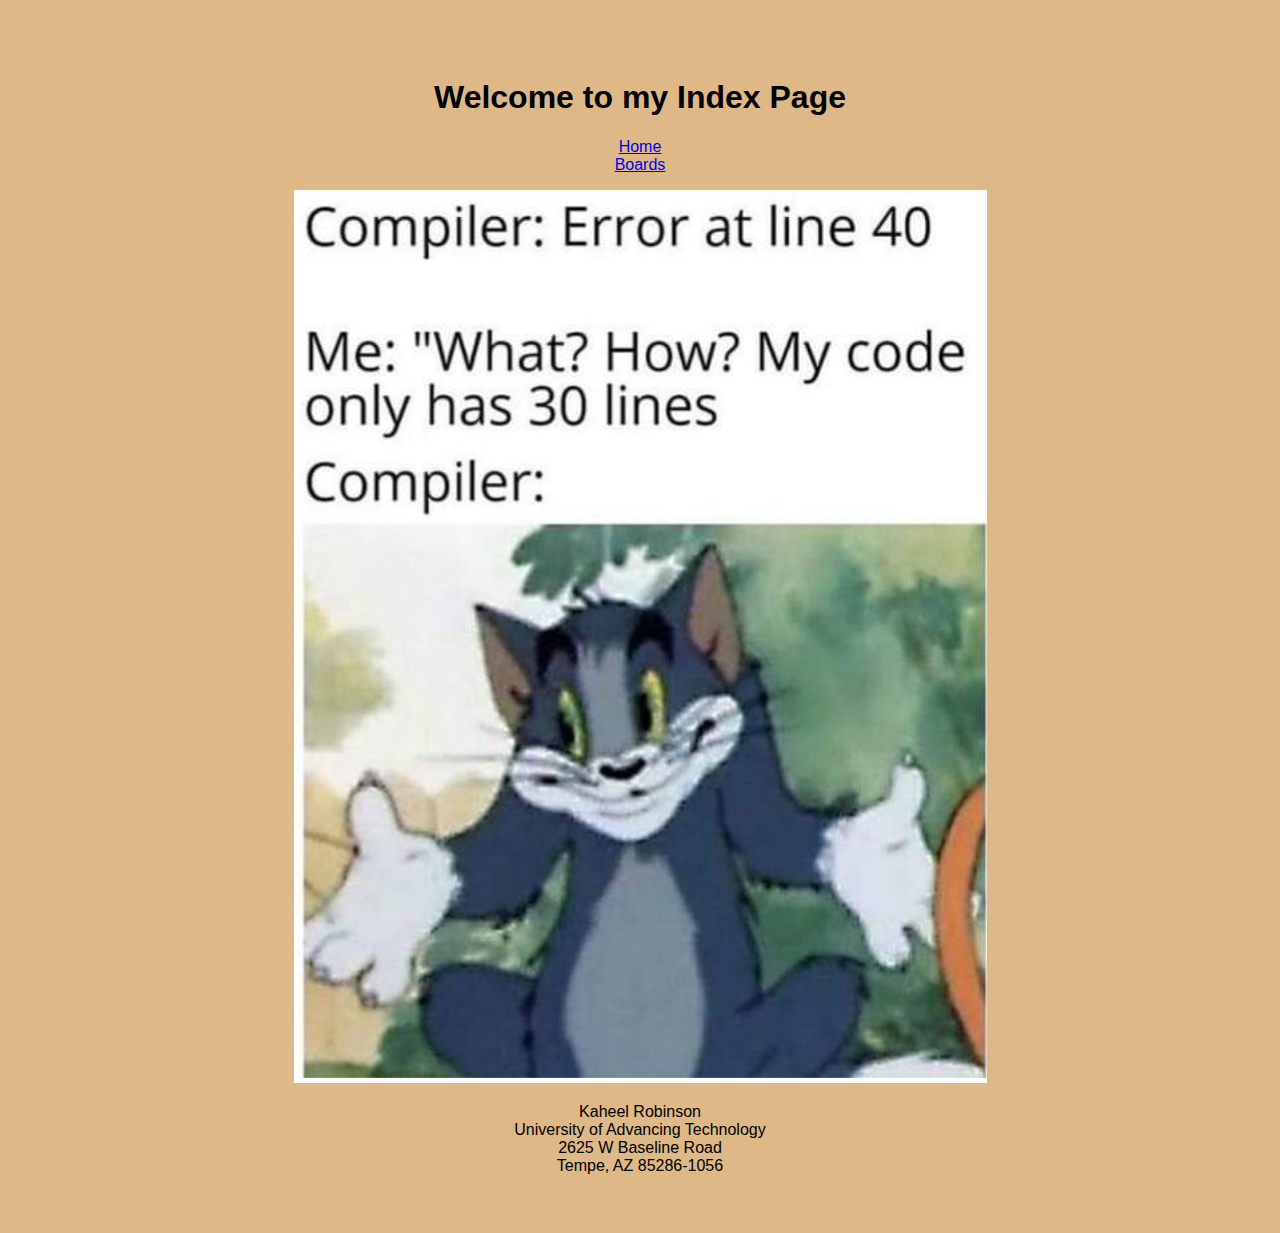
<file: Index.html>
<!--Kaheel Robinson, this is an HTML comment-->
<!-- DOCTYPE, this is the first tag on the page and it tell the browser that this is an HTML page -->
<!DOCTYPE html>
<!-- The html page goes next -->
<html lang="en">
    <!-- The head section has info for the browser and search engine -->
<head>
    <meta charset="UTF-8">
    <meta name="viewport" content="width=device-width, initial-scale=1.0">
    <!-- Title that is displayed on the browser-->
    <title>Index Page</title>
    <!-- Style showcased on the browser -->
    <style>
        body{
            font-family: Arial, Helvetica, sans-serif;
            text-align: center;
            padding: 50px;
            background-color: burlywood;
        }
    </style>
</head>
<!-- The body section holds the texts and images that we want to show to the user -->
<body>
    <header>
        <h1>Welcome to my Index Page</h1>
        <!-- Create a new nav section to hold the menu -->
        <nav>
            <a href="Index.html">Home</a>
            <br>
            <a href="Boards.html">Boards</a>
            <br>
        </nav>
    </header>
    <!-- p is a paragraph tag; has spacing around it by default -->
    <p>
        <!-- img is the image tag -->
        <img id="memeImage" src="Tom.jpg">
    </p>
    <footer>
        Kaheel Robinson
        <br>
        University of Advancing Technology
        <br>
        2625 W Baseline Road
        <br>
        Tempe, AZ 85286-1056
        <br>
    </footer>
</body>
</html>
</file>
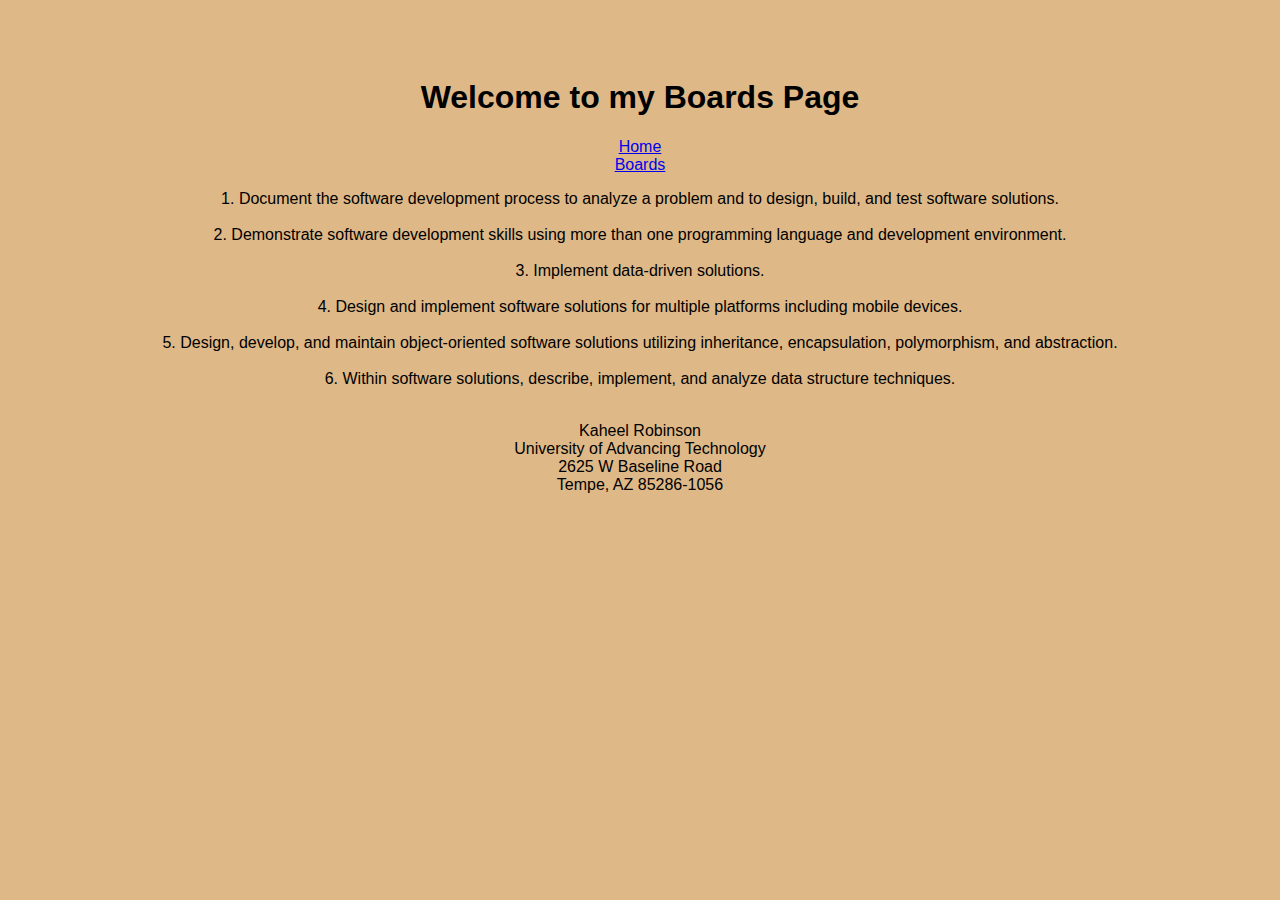
<file: Boards.html>
<!--Kaheel Robinson, this is an HTML comment-->
<!-- DOCTYPE, this is the first tag on the page and it tell the browser that this is an HTML page -->
<!DOCTYPE html>
<!-- The html page goes next -->
<html lang="en">
    <!-- The head section has info for the browser and search engine -->
<head>
    <meta charset="UTF-8">
    <meta name="viewport" content="width=device-width, initial-scale=1.0">
    <!-- Title that is displayed on the browser-->
    <title> Boards Page</title>
    <!-- Style showcased on the browser -->
    <style>
        body{
            font-family: Arial, Helvetica, sans-serif;
            text-align: center;
            padding: 50px;
            background-color: burlywood;
        }
    </style>
</head>
<!-- The body section holds the texts and images that we want to show to the user -->
<body>
    <header>
        <h1>Welcome to my Boards Page</h1>
         <!-- Create a new nav section to hold the menu -->
         <nav>
            <a href="Index.html">Home</a>
            <br>
            <a href="Boards.html">Boards</a>
            <br>
        </nav>
    </header>
    <!-- p is a paragraph tag; has spacing around it by default -->
    <p>
        1. Document the software development process to analyze a problem and to design, build, and test software solutions.
        <br>
        <br>
        2. Demonstrate software development skills using more than one programming language and development environment.
        <br>
        <br>
        3. Implement data-driven solutions.
        <br>
        <br>
        4. Design and implement software solutions for multiple platforms including mobile devices.
        <br>
        <br>
        5. Design, develop, and maintain object-oriented software solutions utilizing inheritance, encapsulation, polymorphism, and abstraction.
        <br>
        <br>
        6. Within software solutions, describe, implement, and analyze data structure techniques.
        <br>
        <br>
    </p>
    <footer>
        Kaheel Robinson
        <br>
        University of Advancing Technology
        <br>
        2625 W Baseline Road
        <br>
        Tempe, AZ 85286-1056
        <br>
    </footer>
</body>
</html>
</file>
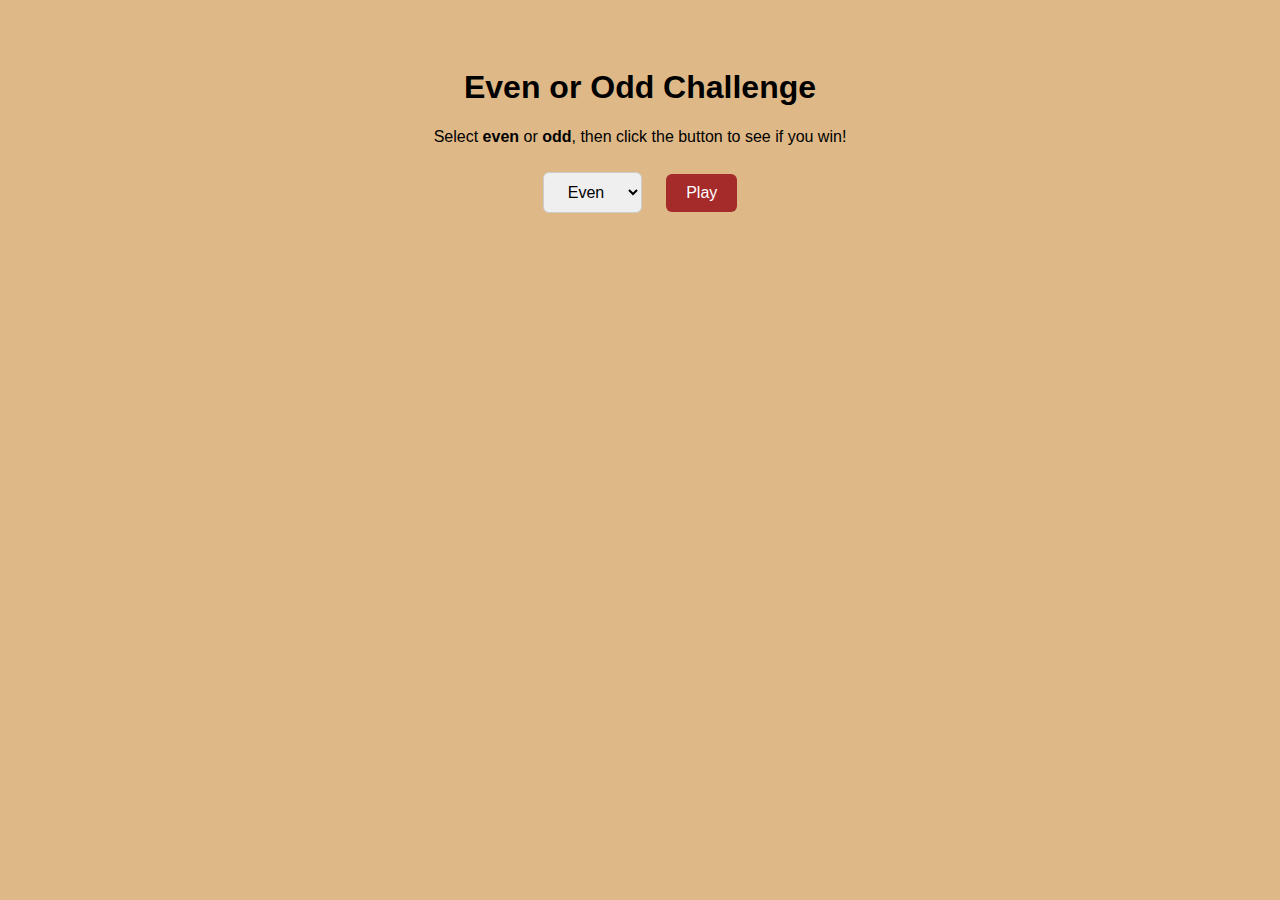
<file: Game.html>
<!DOCTYPE html>
<html lang="en">
<head>
    <meta charset="UTF-8">
    <meta name="viewport" content="width=device-width, initial-scale=1.0">
    <title>Odd Even Game</title>
    <script src="Code.js"></script>
    <link href="Main.css" rel="stylesheet">
    <style>
        body{
            font-family: Arial, Helvetica, sans-serif;
            text-align: center;
            padding: 40px;
        }
        select, button{
            font-size: 16px;
            padding: 10px 20px;
            margin: 10px;
            border-radius: 6px;
            border: 1px solid #ccc;
        }
        button{
            background-color: brown;
            color: white;
            border: none;
            cursor: pointer;
        }
    </style>
</head>
<body>
    <header>
        <h1>Even or Odd Challenge</h1>
    <!-- <strong> highlights the code you wish to have showcased. -->
        <p>Select <strong>even</strong> or <strong>odd</strong>, then click the button to see if you win!</p>
        <select id="choice">
            <option value="even">Even</option>
            <option value="odd">Odd</option>
        </select>
        <button onclick="playEvenOdd();"> Play</button>
        <div id="output"></div>
    </header>
</body>
</html>
</file>
<file: Main.css>
/*
declaration block:
selector{
    property: value;
    property2: value;
} 
*/
body{
    background-color: burlywood;
    color: black;
}
nav{
    height: 600px;
    width: 200px;
    float: left;
    padding: 5px;
    line-height: 30px;
}
footer{
    text-align: center;
    margin-right: 200px;
}
#memeImage{
    margin-right: 200px;
}
h1{
    text-align: center;
}
</file>
